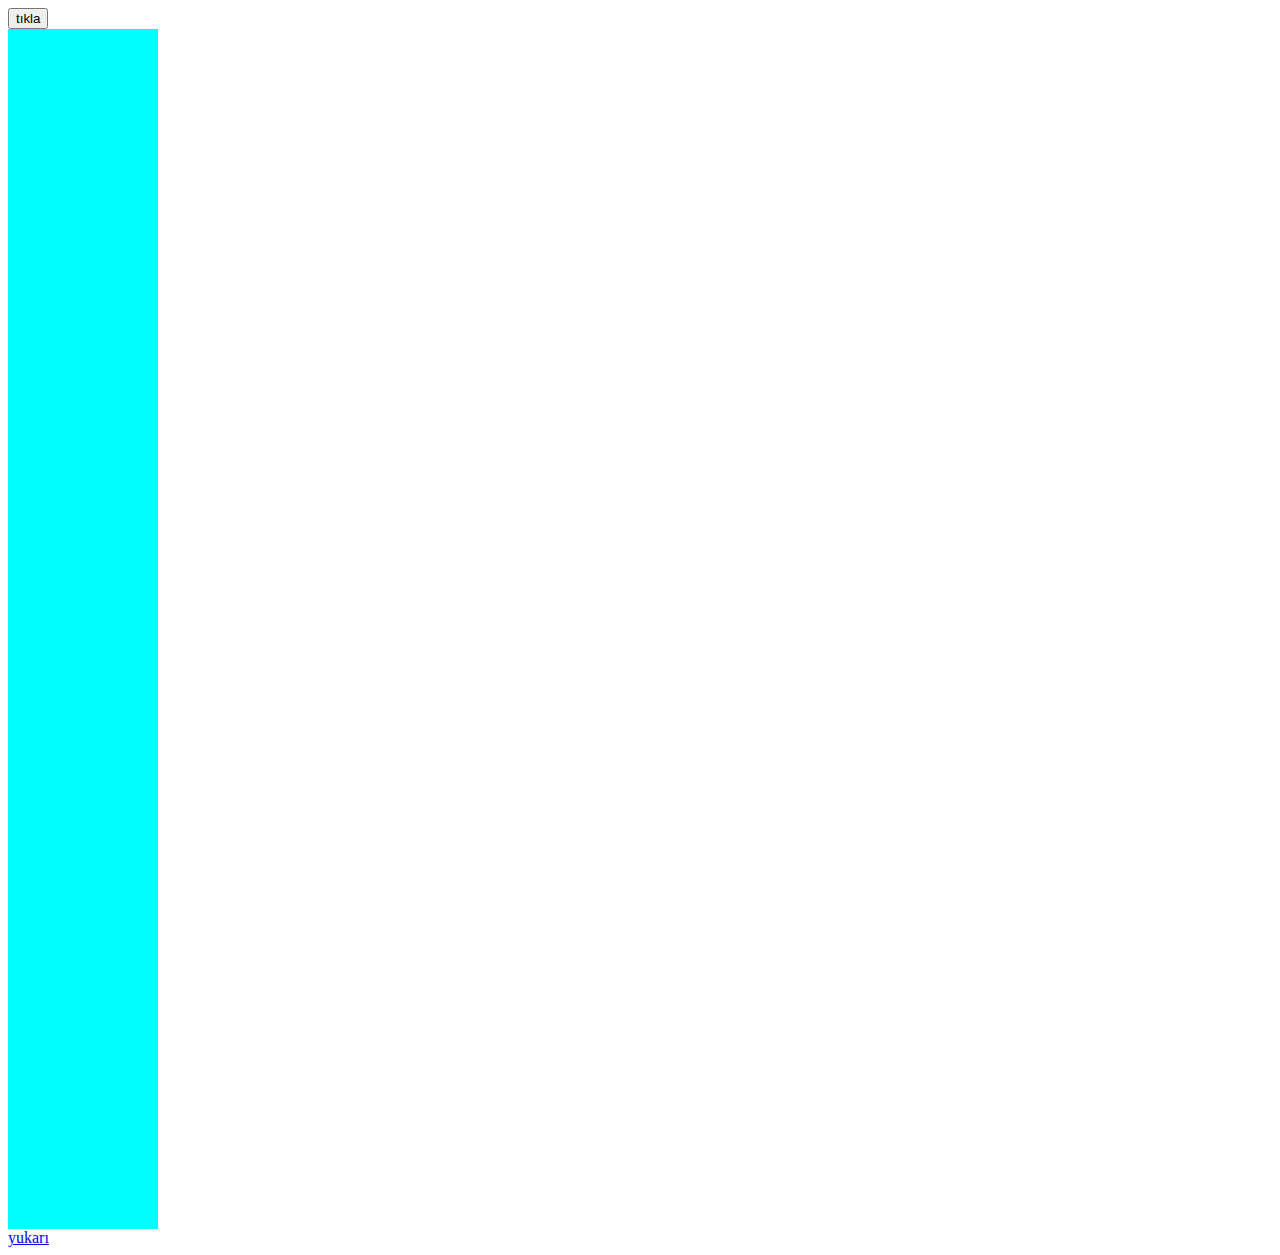
<file: jquery.html>
<!DOCTYPE html>
<html lang="en">

<head>
    <meta charset="UTF-8">
    <meta name="viewport" content="width=device-width, initial-scale=1.0">
    <title>Document</title>
    <script src="https://ajax.googleapis.com/ajax/libs/jquery/3.7.1/jquery.min.js"></script>
    <script>
        // $(document).ready(function(){$("button").click(function(){$("div").fadeToggle();});});
        $(document).ready(function () { $("button").click(function () { $("div").slideToggle(); }); });
        $(document).ready(function () { $("#hareket").click(function () { $(this).animate({ width: "400px" }, 3000); }); });
        $(document).ready(function(){
            $("a").click(function(){
                $("html,body").animate({ scrollTop: 0 }, 1000);
            })
        });
    </script>
</head>

<body>
    <div style="display:none; height: 100px; background-color: rgb(120, 125, 180);"><p>Lorem ipsum dolor sit amet.</p></div>
    <button>tıkla</button>
    <div id="hareket" style="height: 1200px; width: 150px; background-color: aqua;"></div>
    <a href="#">yukarı</a>
</body>

</html>
</file>
